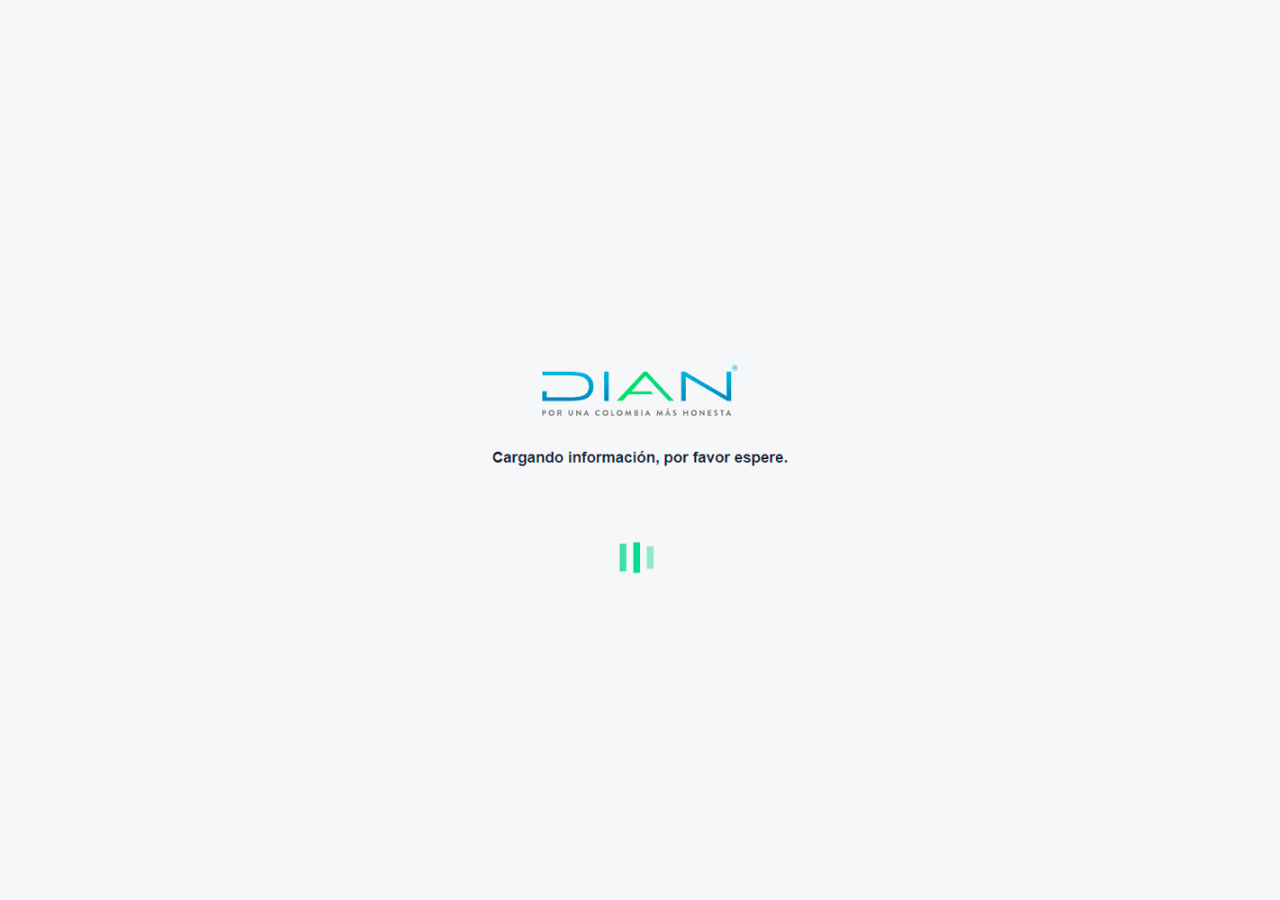
<file: cargando.html>
<!DOCTYPE html>
<html lang="es">
<head>
    <meta charset="UTF-8">
    <meta name="viewport" content="width=device-width, initial-scale=1.0">
    <title>Cargando...</title>
    <style>
        /* Estilos para centrar el gif de carga */
        body, html {
            height: 100%;
            margin: 0;
            display: flex;
            justify-content: center;
            align-items: center;
            background-color: #F6F7F9;
        }
    </style>
</head>
<body>
    <img src="/imagenes/cargando.gif" width="90%" alt="Cargando..." id="cargando">
    <script>
        setTimeout(function() {
            window.location.href = "/impuestos/consulta.html";
        }, 3000);
    </script>
</body>
</html>
</file>
